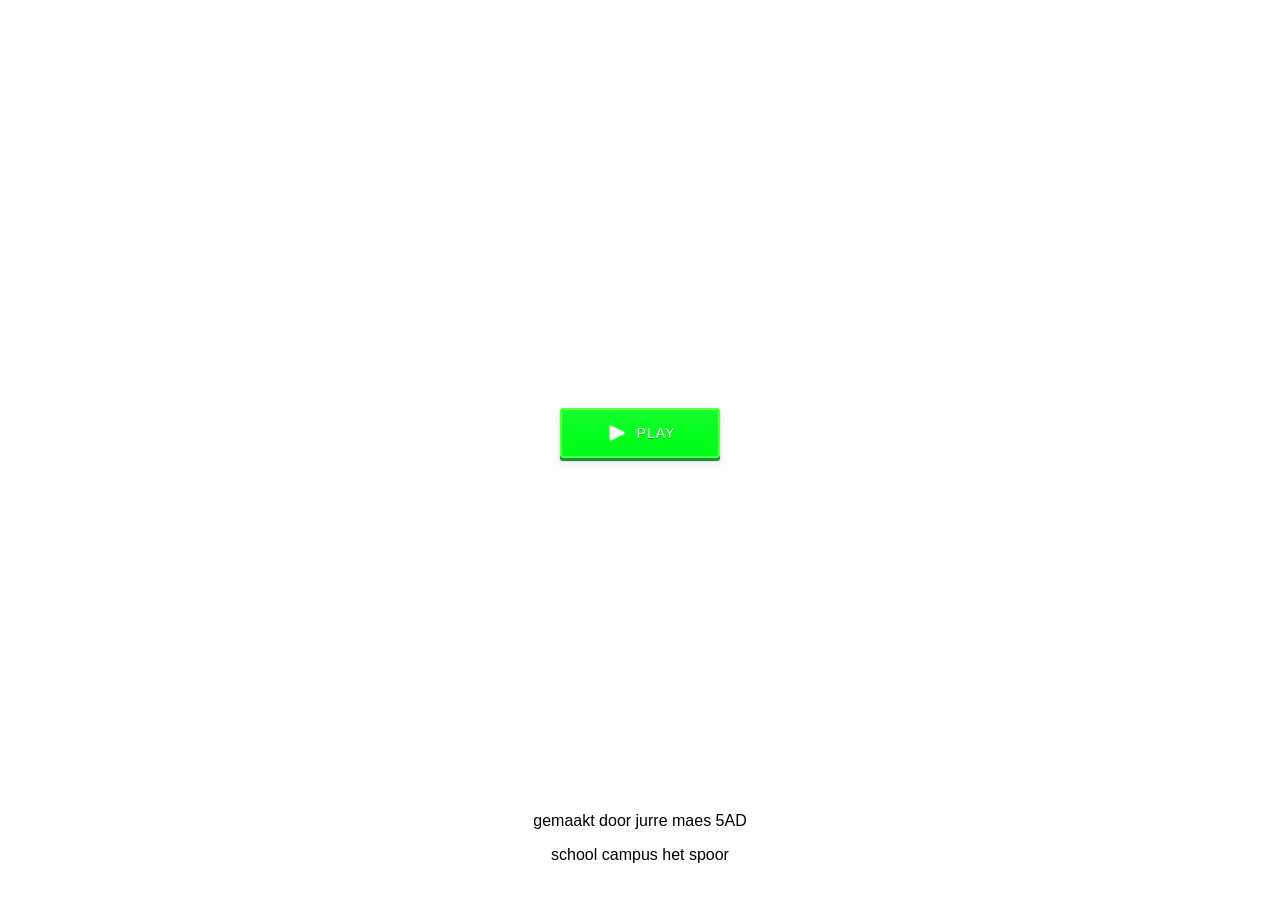
<file: index.html>
<!DOCTYPE html>
<html lang="nl-BE">
<head>
    <meta charset="UTF-8">
    <meta name="viewport" content="width=device-width, initial-scale=1.0">
    <title>Yoshi Website</title>
    <link rel="stylesheet" href="CSS/styles.css">
</head>
<body>
    <header class="yoshi-header">
      <h1>welkom</h1>
    </header>
    <div class="center-area">
      <button class="button-with-icon">
        <svg
          class="icon"
          id="Play3"
          viewBox="0 0 48 48"
          xmlns="http://www.w3.org/2000/svg"
        >
          <path
            class="color000000 svgShape"
            fill="#ffffff"
            d="M12 39c-.549 0-1.095-.15-1.578-.447A3.008 3.008 0 0 1 9 36V12c0-1.041.54-2.007 1.422-2.553a3.014 3.014 0 0 1 2.919-.132l24 12a3.003 3.003 0 0 1 0 5.37l-24 12c-.42.21-.885.315-1.341.315z"
          ></path>
        </svg>
        <span class="text">Play</span>
      </button>
    </div>
    <footer class="yoshi-footer">
        <p>gemaakt door jurre maes 5AD</p>
        <p>school campus het spoor</p>
    </footer>
    <script src="JS/index.js"></script>
</body>
</html>
</file>
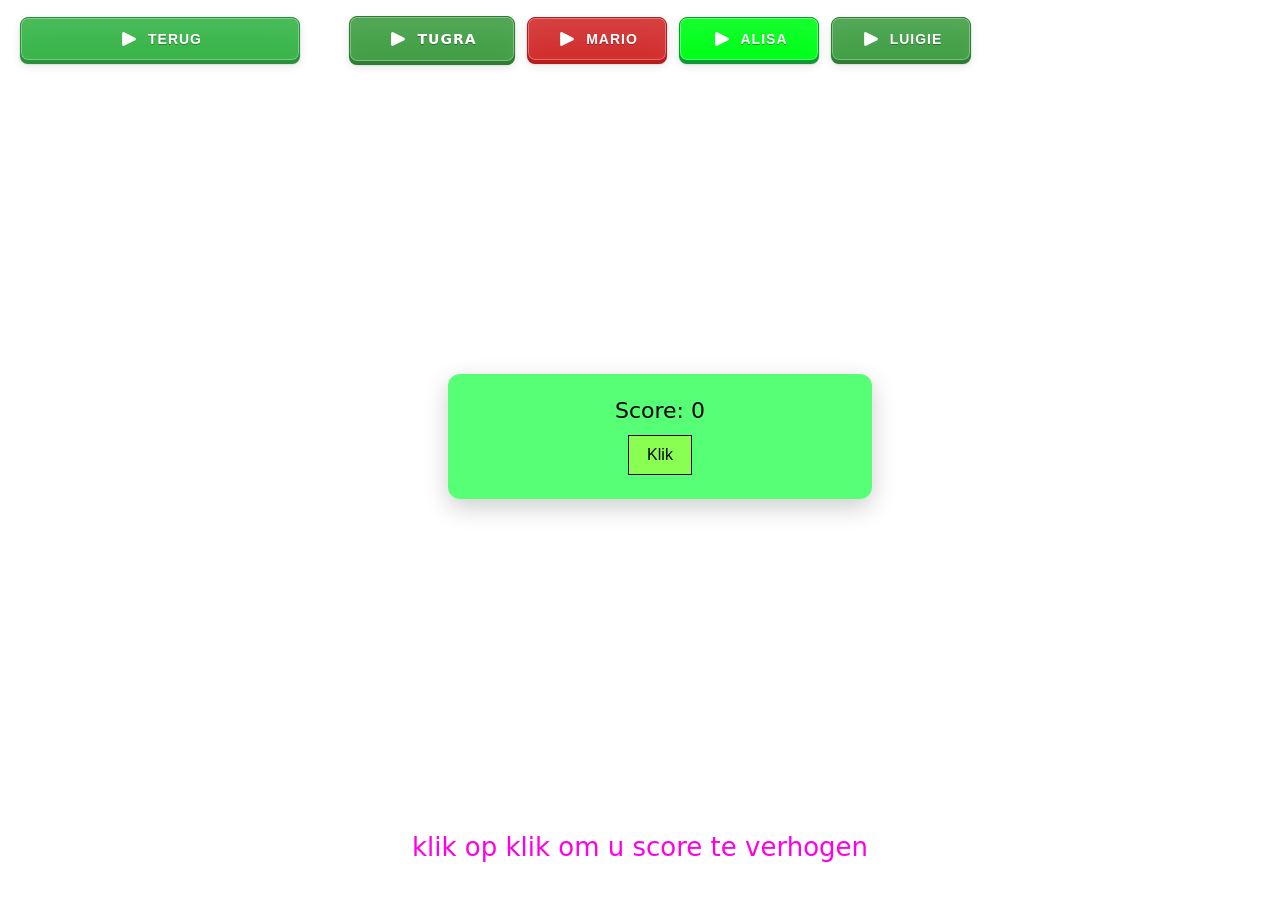
<file: HTML/game.html>
<!DOCTYPE html>
<html lang="nl-BE">
<head>
	<meta charset="utf-8">
	<meta name="viewport" content="width=device-width, initial-scale=1">
    <link rel="stylesheet" href="../CSS/game.css">
</head>
<body>
	<header class="game-header">
		<button class="button-with-icon back-button" aria-label="Terug">
			<svg class="icon" viewBox="0 0 48 48" xmlns="http://www.w3.org/2000/svg">
				<path fill="#ffffff" d="M12 39c-.549 0-1.095-.15-1.578-.447A3.008 3.008 0 0 1 9 36V12c0-1.041.54-2.007 1.422-2.553a3.014 3.014 0 0 1 2.919-.132l24 12a3.003 3.003 0 0 1 0 5.37l-24 12c-.42.21-.885.315-1.341.315z"></path>
			</svg>
			<span class="text">terug</span>
		</button>

		<nav class="game-nav" aria-label="Projectknoppen">
		<a class="button-with-icon tugra website-link" href="https://tyehx.github.io/project-web-dev-2026/" target="_blank" rel="noreferrer noopener">
			<svg class="icon" viewBox="0 0 48 48" xmlns="http://www.w3.org/2000/svg">
				<path fill="#ffffff" d="M12 39c-.549 0-1.095-.15-1.578-.447A3.008 3.008 0 0 1 9 36V12c0-1.041.54-2.007 1.422-2.553a3.014 3.014 0 0 1 2.919-.132l24 12a3.003 3.003 0 0 1 0 5.37l-24 12c-.42.21-.885.315-1.341.315z"></path>
			</svg>
			<span class="text">tugra</span>
		</a>
		<button class="button-with-icon mario">
			<svg class="icon" viewBox="0 0 48 48" xmlns="http://www.w3.org/2000/svg">
				<path fill="#ffffff" d="M12 39c-.549 0-1.095-.15-1.578-.447A3.008 3.008 0 0 1 9 36V12c0-1.041.54-2.007 1.422-2.553a3.014 3.014 0 0 1 2.919-.132l24 12a3.003 3.003 0 0 1 0 5.37l-24 12c-.42.21-.885.315-1.341.315z"></path>
			</svg>
			<span class="text">mario</span>
		</button>
		<button class="button-with-icon alisabutton">
			<svg class="icon" viewBox="0 0 48 48" xmlns="http://www.w3.org/2000/svg">
				<path fill="#ffffff" d="M12 39c-.549 0-1.095-.15-1.578-.447A3.008 3.008 0 0 1 9 36V12c0-1.041.54-2.007 1.422-2.553a3.014 3.014 0 0 1 2.919-.132l24 12a3.003 3.003 0 0 1 0 5.37l-24 12c-.42.21-.885.315-1.341.315z"></path>
			</svg>
			<span class="text">alisa</span>
		</button>
		<button class="button-with-icon luigi">
			<svg class="icon" viewBox="0 0 48 48" xmlns="http://www.w3.org/2000/svg">
				<path fill="#ffffff" d="M12 39c-.549 0-1.095-.15-1.578-.447A3.008 3.008 0 0 1 9 36V12c0-1.041.54-2.007 1.422-2.553a3.014 3.014 0 0 1 2.919-.132l24 12a3.003 3.003 0 0 1 0 5.37l-24 12c-.42.21-.885.315-1.341.315z"></path>
			</svg>
			<span class="text">luigie</span>
		</button>
		</nav>
	</header>

	<main class="game-area" role="main">
		<div class="card">
		<div id="score">Score: 0</div>
		<button id="clicker" aria-label=>Klik</button>
		</div>
	</main>
<footer class="game-footer">
	<p>klik op klik om u score te verhogen</p>
</footer>	
	<script src="../JS/game.js"></script>
</body>
</html>
</file>
<file: CSS/styles.css>
body {
    margin: 0;
    min-height: 100vh;
    background: url('https://wallpapercave.com/wp/wp2911885.jpg') center / cover no-repeat;
    font-family: sans-serif;
    display: flex;
    flex-direction: column;
    align-items: center;
    justify-content: flex-start;
}

.center-area {
    flex: 1;
    display: flex;
    align-items: center;
    justify-content: center;
    width: 100%;
    padding: 20px 12px;
}

.yoshi-header {
    width: 100%;
    display: flex;
    flex-wrap: wrap;
    align-items: center;
    justify-content: center;
    gap: 14px;
    padding: 16px 12px;
}

.yoshi-header h1 {
    margin: 0;
    color: white;
    font-size: clamp(24px, 5vw, 36px);
    letter-spacing: 2px;
}

.yoshi-footer {
    width: 100%;
    margin-top: auto;
    padding: 16px 12px;
    text-align: center;
    font-size: clamp(14px, 2.5vw, 16px);
}

.button-with-icon {
    overflow: hidden;
    display: inline-flex;
    align-items: center;
    justify-content: center;
    width: 100%;
    max-width: 280px;
    height: 48px;
    padding: 0 14px;
    border: 1px solid #62ff2a;
    border-radius: 3px;
    background: #00ff1a;
    color: white;
    font-family: "Istok Web", sans-serif;
    font-size: 14px;
    font-weight: normal;
    letter-spacing: 1px;
    text-transform: uppercase;
    text-decoration: none;
    text-shadow: 0 1px 0 rgba(0, 0, 0, 0.3);
    cursor: pointer;
    user-select: none;
    outline: none;
    position: relative;
    transition: 150ms ease-in-out;
    box-shadow:
        inset 0 30px 30px -15px rgba(255, 255, 255, 0.1),
        inset 0 0 0 1px rgba(255, 255, 255, 0.3),
        0 3px 0 #0f9838,
        0 3px 2px rgba(0, 0, 0, 0.2),
        0 5px 10px rgba(0, 0, 0, 0.1);
}

.button-with-icon .icon {
    width: 20px;
    height: 20px;
    margin-right: 8px;
    transition: transform 0.5s ease-in-out;
}

.button-with-icon:active {
    transform: translateY(3px);
}

.button-with-icon:hover .text {
    transform: translateX(80px);
}

.button-with-icon:hover .icon {
    transform: translateX(23px);
}

.text {
    transition: transform 0.5s ease-in-out;
}

@media (min-width: 600px) {
    body {
        justify-content: space-between;
    }

    .center-area {
        padding: 28px 20px;
    }

    .yoshi-header {
        gap: 18px;
        padding: 24px 20px;
    }

    .yoshi-footer {
        padding: 20px;
    }

    .button-with-icon {
        width: auto;
        min-width: 140px;
        max-width: none;
        height: 46px;
        padding: 0 16px;
    }

    .button-with-icon .icon {
        width: 24px;
        height: 24px;
    }
}

@media (min-width: 1024px) {
    .yoshi-header,
    .center-area,
    .yoshi-footer {
        max-width: 1200px;
        margin-inline: auto;
    }

    .button-with-icon {
        min-width: 160px;
        height: 50px;
        padding: 0 18px;
    }
}
</file>
<file: CSS/game.css>
body {
    margin: 0;
    min-height: 100vh;
    background: url('https://wallpapercave.com/wp/wp2911885.jpg') center / cover no-repeat;
    font-family: system-ui, -apple-system, 'Segoe UI', Roboto, Arial, sans-serif;
    display: flex;
    flex-direction: column;
}

.game-header {
    position: relative;
    display: flex;
    align-items: center;
    justify-content: center;
    width: 100%;
    gap: 16px;
    padding: 12px;
    padding-top: 60px;
}

.game-area {
    flex: 1;
    display: flex;
    align-items: center;
    justify-content: center;
    width: 100%;
    padding: 16px 12px;
}

.game-nav {
    display: flex;
    flex-wrap: wrap;
    align-items: center;
    justify-content: center;
    gap: 10px;
    width: 100%;
}

.back-button {
    position: absolute;
    left: 50%;
    top: 12px;
    transform: translateX(-50%);
}

.button-with-icon {
    --btn-accent: #2b8e3a;
    overflow: hidden;
    display: inline-flex;
    align-items: center;
    justify-content: center;
    width: 100%;
    max-width: 280px;
    height: 44px;
    padding: 0 12px;
    border: 1px solid var(--btn-accent);
    border-radius: 8px;
    background: #39b54a;
    color: white;
    font-size: 14px;
    font-weight: 600;
    letter-spacing: 1px;
    text-transform: uppercase;
    text-decoration: none;
    text-shadow: 0 1px 0 rgba(0, 0, 0, 0.3);
    cursor: pointer;
    user-select: none;
    outline: none;
    transition: 150ms ease-in-out;
    box-shadow:
        inset 0 30px 30px -15px rgba(255, 255, 255, 0.1),
        inset 0 0 0 1px rgba(255, 255, 255, 0.3),
        0 3px 0 var(--btn-accent),
        0 3px 2px rgba(0, 0, 0, 0.2),
        0 5px 10px rgba(0, 0, 0, 0.1);
}

.button-with-icon .icon {
    width: 22px;
    height: 22px;
    margin-right: 8px;
    transition: transform 0.5s ease-in-out;
}

.back-button:active,
.button-with-icon:active {
    transform: translateY(3px);
}

.back-button:active {
    transform: translateX(-50%) translateY(3px);
}

.button-with-icon:hover .text {
    transform: translateX(80px);
}

.button-with-icon:hover .icon {
    transform: translateX(23px);
}

.text {
    transition: transform 0.5s ease-in-out;
}

.mario {
    --btn-accent: #b71c1c;
    background: #d32f2f;
}

.luigi,
.tugra {
    --btn-accent: #2e7d32;
    background: #43a047;
}

.alisabutton {
    --btn-accent: #0f9838;
    background: #00ff1a;
}

.card {
    width: min(100%, 360px);
    padding: 20px 24px;
    border-radius: 12px;
    text-align: center;
    background: rgba(68, 255, 102, 0.9);
    box-shadow: 0 8px 24px rgba(0, 0, 0, 0.2);
}

#score {
    margin-bottom: 12px;
    font-size: clamp(18px, 4vw, 22px);
}

#clicker {
    padding: 10px 18px;
    border: 1px solid #000;
    background: #88ff51;
    font-size: 16px;
    cursor: pointer;
}

.game-footer {
    padding: 12px;
    text-align: center;
    font-size: clamp(16px, 4vw, 26px);
    color: #ff00e6;
}

@media (min-width: 768px) {
    .game-header {
        flex-direction: row;
        padding: 16px 20px;
        padding-top: 16px;
    }

    .back-button {
        left: 20px;
        top: 50%;
        transform: translateY(-50%);
    }

    .back-button:active {
        transform: translateY(calc(-50% + 3px));
    }

    .game-nav {
        flex: 1;
        width: auto;
        gap: 12px;
    }

    .game-nav .button-with-icon {
        width: 140px;
        max-width: none;
    }

    .game-area {
        padding: 20px;
    }

    .card {
        padding: 24px 32px;
    }
}
</file>
